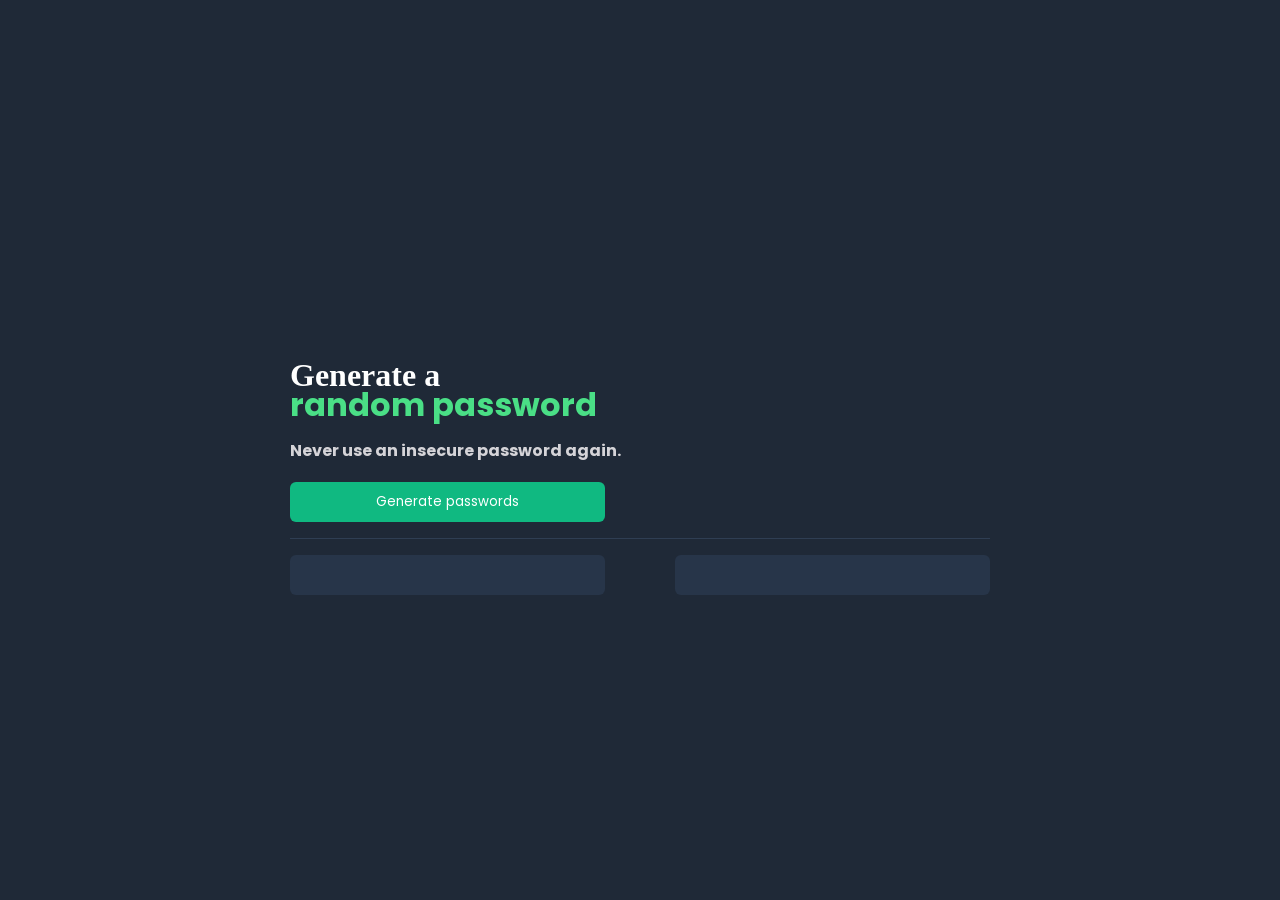
<file: index.html>
<!DOCTYPE html>
<html lang="en">
<head>
    <meta charset="UTF-8">
    <meta name="viewport" content="width=device-width, initial-scale=1.0">
    <link rel="preconnect" href="https://fonts.gstatic.com" crossorigin>
    <link href="https://fonts.googleapis.com/css2?family=Poppins:wght@400;700&display=swap" rel="stylesheet">
    <link rel="stylesheet" href="index.css">
    <title>Password Generator</title>
</head>
<body>
    <div id="main-container">
        <div id="top-container">
            <h1>Generate a <br><span id="random-password-text">random password</span></h1>
            <h4>Never use an insecure password again.</h4>
            <button id="generate-btn">Generate passwords</button>
        </div>
        <div id="password-container">
            <div class="password-results" id="first-password"></div>
            <div class="password-results" id="second-password"></div>
        </div>
    </div>
    <script src="index.js"></script>
</body>
</html>
</file>
<file: index.css>
*, *::before, *::after{
    box-sizing: border-box;
    font-family: 'Poppins', sans-serif;  
    margin: 0;
    padding: 0;
}

body {
    display: flex;
    align-items: center;
    background: #1F2937;
    height: 100vh;
}

h1 {
    margin: 0;
    line-height: 30px;
    font-weight: bold;
    color: white;
    font-family: "Karla"
}

#random-password-text {
    color: #4ADF86;
}

h4 {
    line-height: 30px;
    color: #D5D4D8;
}

#main-container {
    display: flex;
    flex-direction: column;
    gap: 1em;
    height: 80%;
    width: 80%;
    max-width: 700px;
    margin: 0 auto;
}

#generate-btn {
    width: 45%;
    height: 40px;
    border: none;
    border-radius: 6px;
    background: #10B981;
    color: white;
}

#top-container {
    display: flex;
    flex-direction: column;
    justify-content: flex-end;
    gap: 1em;
    height: 60%;
}

#password-container {
    border-top: 1px solid #2F3E53;
    padding-top: 1em;
    display: flex;
    justify-content: space-between;
    height: auto;
}

.password-results {
    border: none;
    border-radius: 6px;
    width: 45%;
    height: 40px;
    background: #273549;
    color: #55F991;
    display: flex;
    justify-content: center;
    align-items: center;
}
</file>
